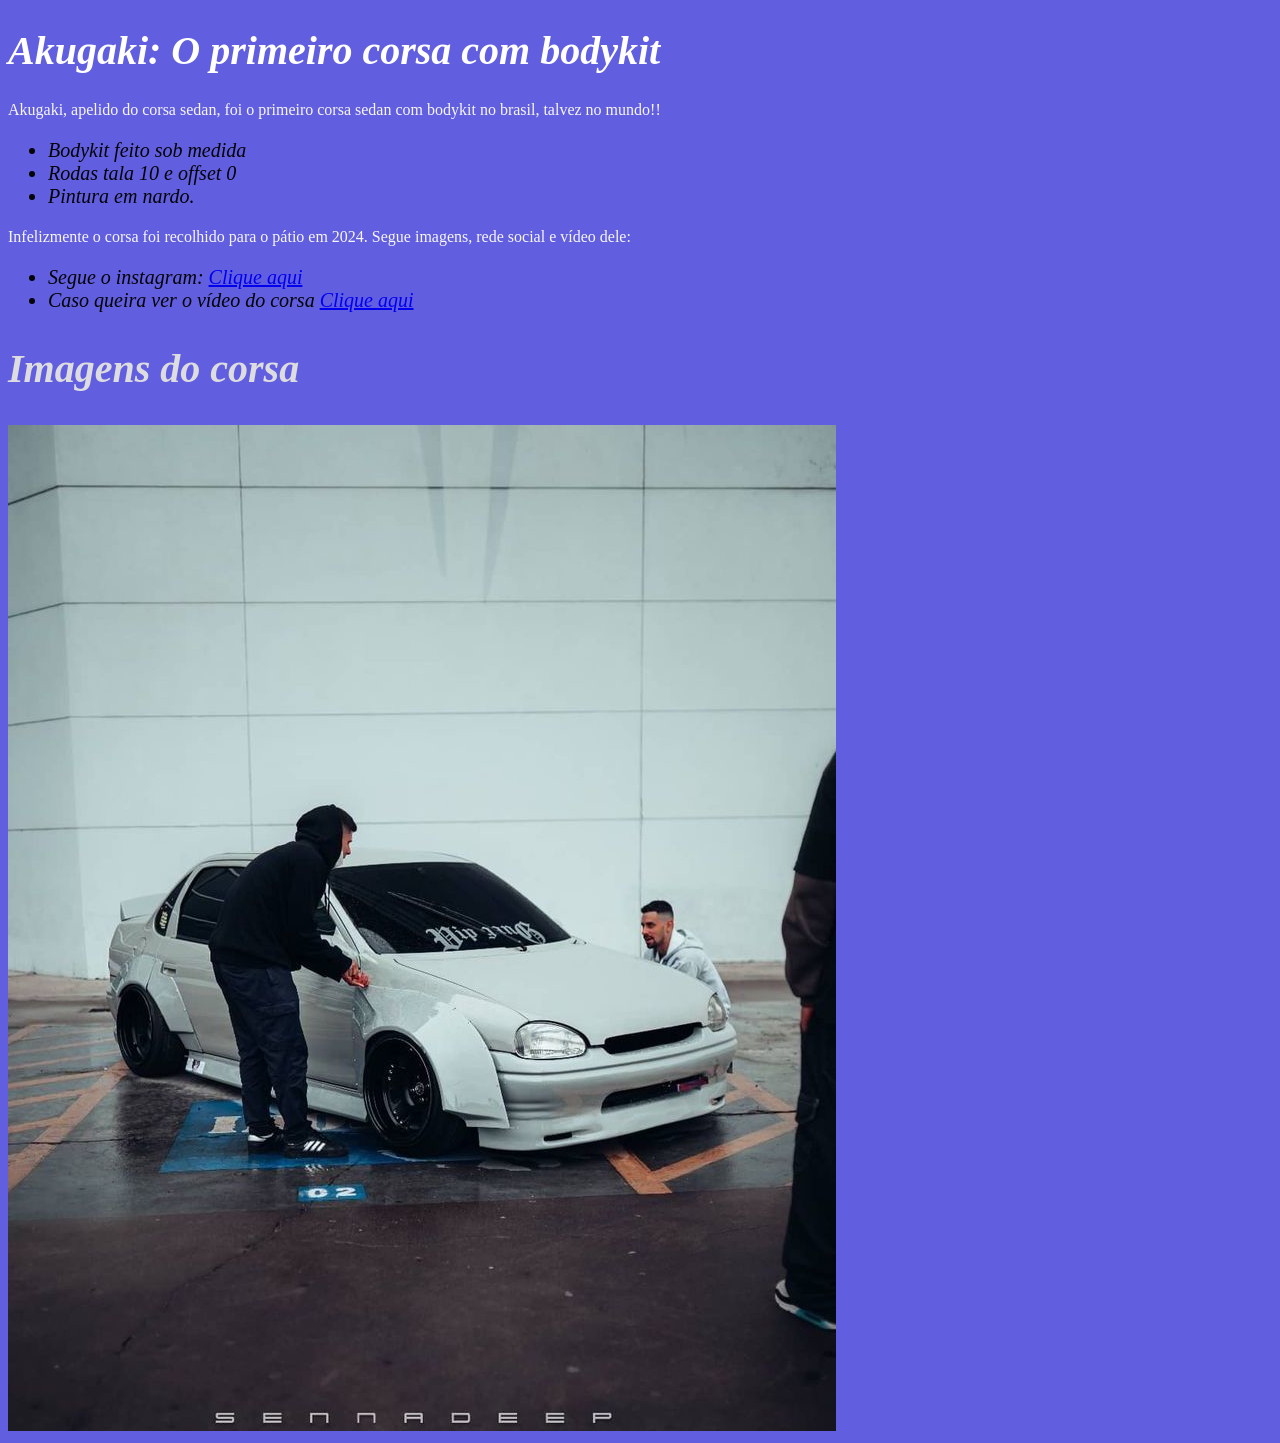
<file: index.html>
<!DOCTYPE html>
<html lang="en">
<head>
    <meta charset="UTF-8">
    <meta name="viewport" content="width=device-width, initial-scale=1.0">
    <title>corsa</title>
    <link rel="stylesheet" href="style.css">
    
</head>
<body>
    <h1>Akugaki: O primeiro corsa com bodykit</h1>
<p>Akugaki, apelido do corsa sedan, foi o primeiro corsa sedan com bodykit no brasil, talvez no mundo!!
    <ul>
        <li>Bodykit feito sob medida</li>
        <li>Rodas tala 10 e offset 0</li>
        <li>Pintura em nardo.</li>
    </ul>
    </p>
    <p>Infelizmente o corsa foi recolhido para o pátio em 2024. Segue imagens, rede social e vídeo dele:
        <ul>
            <li>
                Segue o instagram:
                <a href="https://www.instagram.com/akugaki._.777" target="_blank" rel="noopener noreferrer">Clique aqui</a>
            </li>
            <li>
                Caso queira ver o vídeo do corsa <a href="page002.html">Clique aqui</a>
            </li>
        </ul>
    </p>
    

<h2>Imagens do corsa</h2>

     <picture>
        <source media="(max-width:750px)" srcset="imag_corsa/foto.p.png" type="image/png">

        <source media="(max-width: 1000px)" srcset="imag_corsa/imagem.m.png" type="image/png">

        <img src="imag_corsa/imagem.g.png.png" alt="corsa" type="image/png">
    </picture>
</body>
</html>
</file>
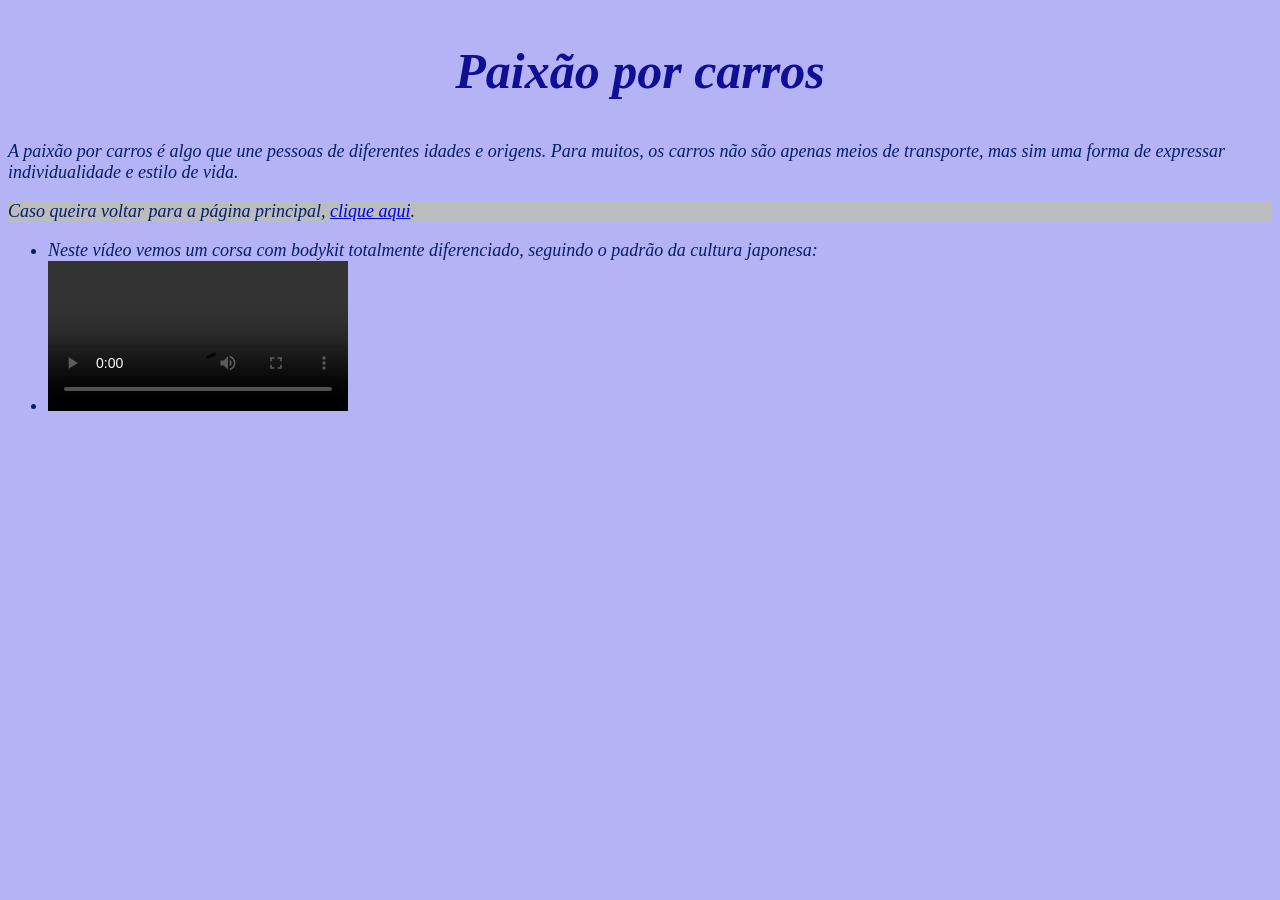
<file: page002.html>
<!DOCTYPE html>
<html lang="en">
<head>
    <meta charset="UTF-8">
    <meta name="viewport" content="width=device-width, initial-scale=1.0">
    <title>pagina 2</title>
    <link rel="stylesheet" href="style2.css">

</head>
<body>
    <h2>Paixão por carros</h2>
    <p>A paixão por carros é algo que une pessoas de diferentes idades e origens. Para muitos, os carros não são apenas meios de transporte, mas sim uma forma de expressar individualidade e estilo de vida.</p>
    <p style="background-color: rgb(186, 188, 190);">Caso queira voltar para a página principal, <a href="index.html">clique aqui</a>.</p>
    <p>
    <ul>
        <li>Neste vídeo vemos um corsa com bodykit totalmente diferenciado, seguindo o padrão da cultura japonesa: 
        </li>
        <li>
             <video src="midia/carro.video.mp4" controls></video >
        </li>
    </ul>
    </p>

</body>
</html>
</file>
<file: style.css>
@charset "UTF-8";
 
        body {
            background-color: rgb(97, 95, 224);
        }
        h1 {
            color: rgb(255, 255, 255);
            font-style: oblique;
            font-size:40px;
        }
        h2 {
            color: rgb(221, 220, 223);
            font-style: oblique;
            font-size: 40px;;
        }
        p {
            color: rgb(248, 246, 250);
            font-style:unset
            font-size:35px;
        }
        ul {
            color: rgb(4, 3, 5);
            font-style: italic;
            font-size: 20px;
        }
</file>
<file: style2.css>
@charset "UTF-8";

body {
    background-color: rgb(179, 179, 245);
   
    font-style: italic;
}
h2 {
    color: rgb(16, 14, 148);
    font-size: 50px;
    font-style: italic;
 text-align: center;
}
p {
    color: rgb(7, 30, 104);
    font-size: 18px;
    font-style: italic;
}
ul {
    color: rgb(7, 30, 104);
    font-size: 18px;
    font-style: italic;
}
</file>
